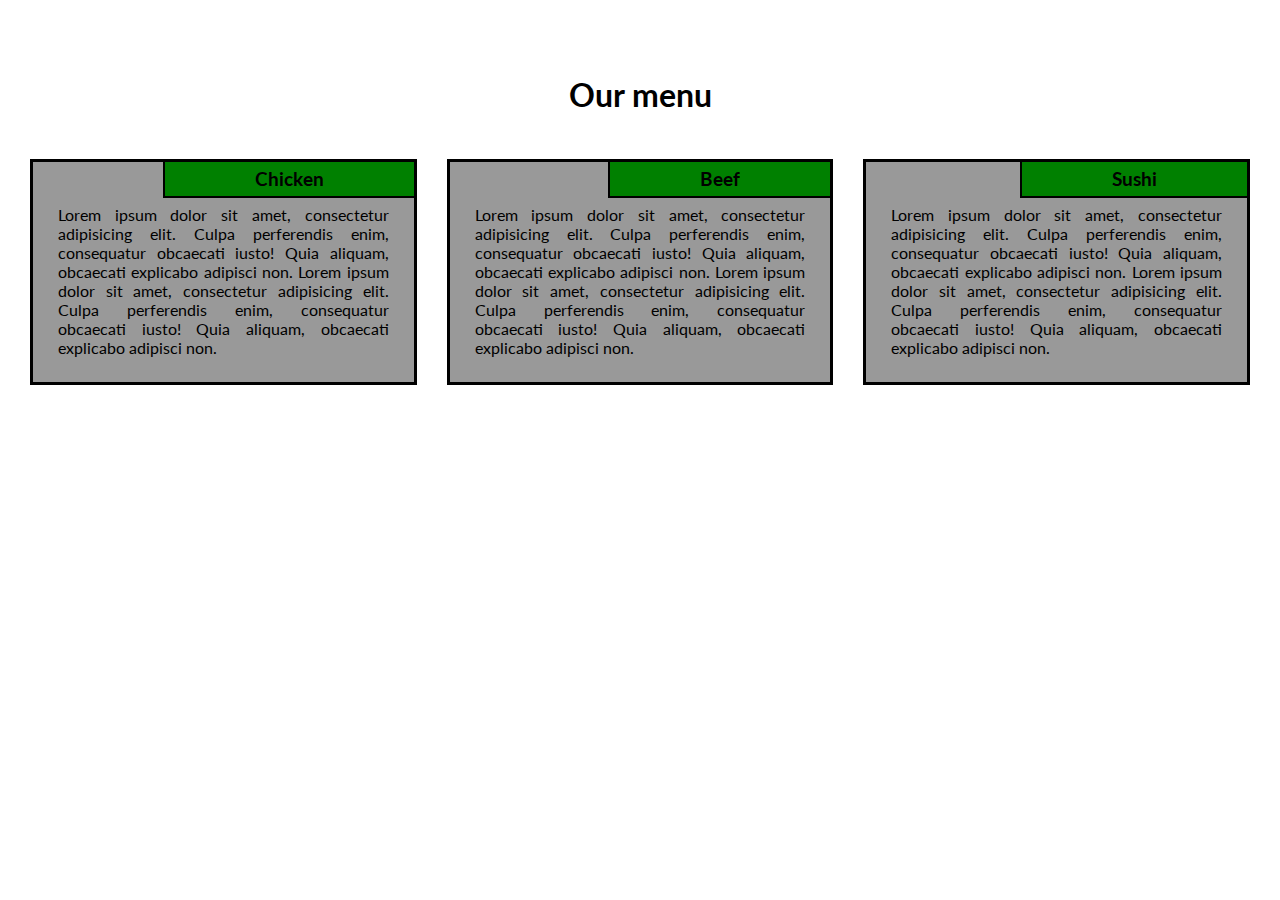
<file: assignment2/index.html>
<!DOCTYPE html>
<html>
<head>
  <meta charset="utf-8">
  <meta name="viewport" content="width=device-width, initial-scale=1">
  <title>My Responsive Layout</title>
  <link href="https://fonts.googleapis.com/css?family=Lato" rel="stylesheet">
  <link href='css/style.css' rel='stylesheet' type='text/css'>
</head>
<body>
  <div class="container">
    <div class="row">

    <h1 class="menu-title">Our menu</h1>
      <div class="col-lg-4  col-md-6 col-sm-12">
        <div class="item">
          <div class="item-title" id="title-one">
            <h3>Chicken</h3>
          </div>
          <p>
            Lorem ipsum dolor sit amet, consectetur adipisicing elit. Culpa perferendis enim, consequatur obcaecati iusto! Quia aliquam, obcaecati explicabo adipisci non. Lorem ipsum dolor sit amet, consectetur adipisicing elit. Culpa perferendis enim, consequatur obcaecati iusto! Quia aliquam, obcaecati explicabo adipisci non.
          </p>
        </div>
      </div>
      <div class="col-lg-4 col-md-6 col-sm-12">
        <div class="item">
         <div class="item-title" id="title-two">
          <h3>Beef</h3>
        </div>
        <p>
          Lorem ipsum dolor sit amet, consectetur adipisicing elit. Culpa perferendis enim, consequatur obcaecati iusto! Quia aliquam, obcaecati explicabo adipisci non. Lorem ipsum dolor sit amet, consectetur adipisicing elit. Culpa perferendis enim, consequatur obcaecati iusto! Quia aliquam, obcaecati explicabo adipisci non.
        </p>
      </div>
    </div>
    <div class="col-lg-4 col-md-6 col-sm-12">
      <div class="item">
       <div class="item-title" id="title-three">
        <h3>Sushi</h3>
      </div>
      <p>
        Lorem ipsum dolor sit amet, consectetur adipisicing elit. Culpa perferendis enim, consequatur obcaecati iusto! Quia aliquam, obcaecati explicabo adipisci non. Lorem ipsum dolor sit amet, consectetur adipisicing elit. Culpa perferendis enim, consequatur obcaecati iusto! Quia aliquam, obcaecati explicabo adipisci non.
      </p>
    </div>
  </div>

</div>
</div>
</body>
</html>
</file>
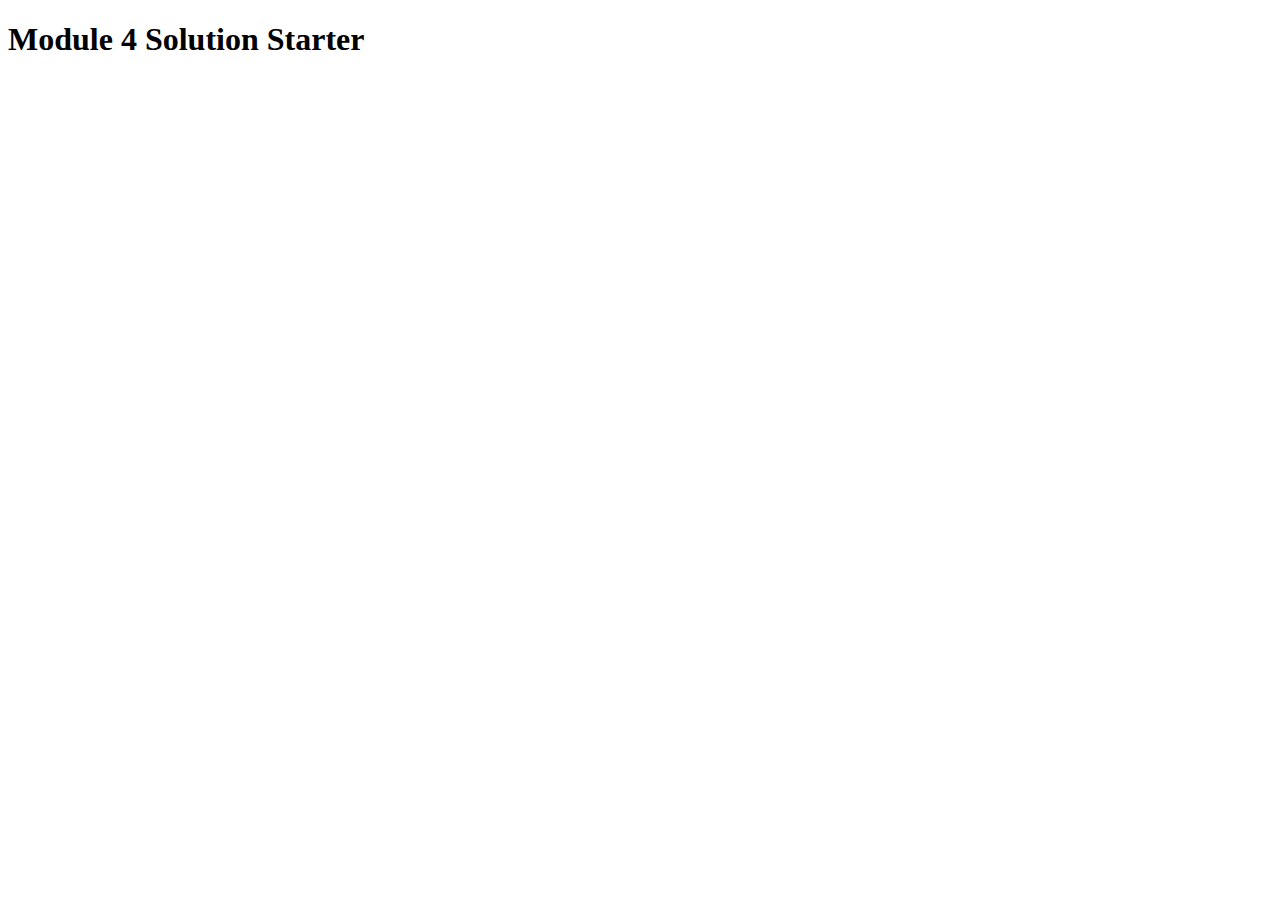
<file: assignment4/index.html>
<!DOCTYPE html>
<html>
<head>
  <meta charset="utf-8">
  <title>Module 4 Solution Starter</title>
  <script>
    var names = []; // DO NOT REMOVE
  </script>
  <script src="speakHello.js"></script>
  <script src="speakGoodbye.js"></script>
  <script src="script.js"></script>
</head>
<body>
  <h1>Module 4 Solution Starter</h1>
</body>
</html>
</file>
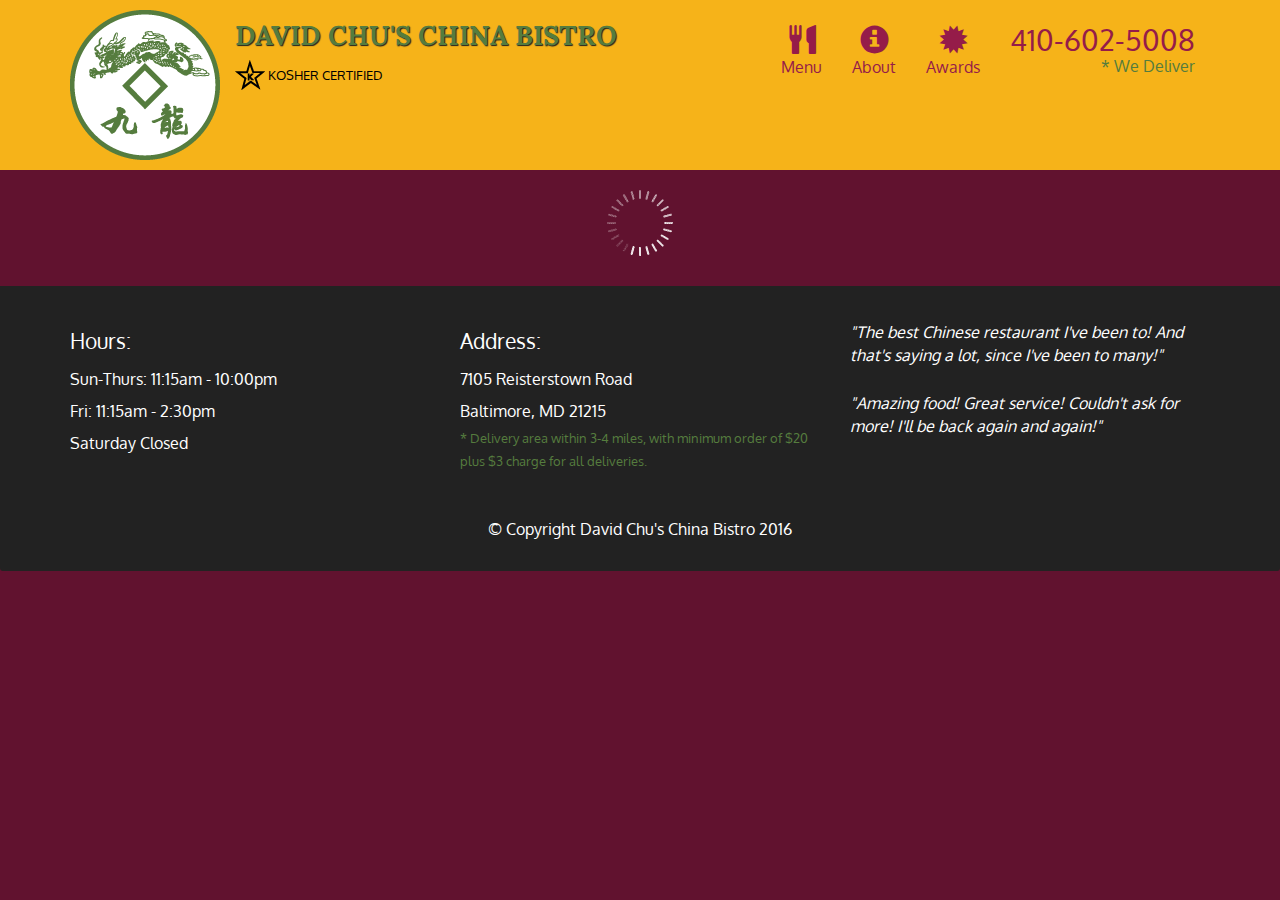
<file: assignment5/index.html>
<!doctype html>
<html lang="en">
  <head>
    <meta charset="utf-8">
    <meta http-equiv="X-UA-Compatible" content="IE=edge">
    <meta name="viewport" content="width=device-width, initial-scale=1">
    <title>David Chu's China Bistro</title>
    <link rel="stylesheet" href="css/bootstrap.min.css">
    <link rel="stylesheet" href="css/styles.css">
    <link href='https://fonts.googleapis.com/css?family=Oxygen:400,300,700' rel='stylesheet' type='text/css'>
    <link href='https://fonts.googleapis.com/css?family=Lora' rel='stylesheet' type='text/css'>
  </head>
<body>
  <header>
    <nav id="header-nav" class="navbar navbar-default">
      <div class="container">
        <div class="navbar-header">
          <a href="index.html" class="pull-left visible-md visible-lg">
            <div id="logo-img" alt="Logo image"></div>
          </a>

          <div class="navbar-brand">
            <a href="index.html"><h1>David Chu's China Bistro</h1></a>
            <p>
              <img src="images/star-k-logo.png" alt="Kosher certification">
              <span>Kosher Certified</span>
            </p>
          </div>

          <button id="navbarToggle" type="button" class="navbar-toggle collapsed" data-toggle="collapse" data-target="#collapsable-nav" aria-expanded="false">
            <span class="sr-only">Toggle navigation</span>
            <span class="icon-bar"></span>
            <span class="icon-bar"></span>
            <span class="icon-bar"></span>
          </button>
        </div>
        
        <div id="collapsable-nav" class="collapse navbar-collapse">
           <ul id="nav-list" class="nav navbar-nav navbar-right">
            <li id="navHomeButton" class="visible-xs active">
              <a href="index.html">
                <span class="glyphicon glyphicon-home"></span> Home</a>
            </li>
            <li id="navMenuButton">
              <a href="#" onclick="$dc.loadMenuCategories();">
                <span class="glyphicon glyphicon-cutlery"></span><br class="hidden-xs"> Menu</a>
            </li>
            <li>
              <a href="#">
                <span class="glyphicon glyphicon-info-sign"></span><br class="hidden-xs"> About</a>
            </li>
            <li>
              <a href="#">
                <span class="glyphicon glyphicon-certificate"></span><br class="hidden-xs"> Awards</a>
            </li>
            <li id="phone" class="hidden-xs">
              <a href="tel:410-602-5008">
                <span>410-602-5008</span></a><div>* We Deliver</div>
            </li>
          </ul><!-- #nav-list -->
        </div><!-- .collapse .navbar-collapse -->
      </div><!-- .container -->
    </nav><!-- #header-nav -->
  </header>

  <div id="call-btn" class="visible-xs">
    <a class="btn" href="tel:410-602-5008">
    <span class="glyphicon glyphicon-earphone"></span>
    410-602-5008
    </a>
  </div>
  <div id="xs-deliver" class="text-center visible-xs">* We Deliver</div>

  <div id="main-content" class="container"></div>

  <footer class="panel-footer">
    <div class="container">
      <div class="row">
        <section id="hours" class="col-sm-4">
          <span>Hours:</span><br>
          Sun-Thurs: 11:15am - 10:00pm<br>
          Fri: 11:15am - 2:30pm<br>
          Saturday Closed
          <hr class="visible-xs">
        </section>
        <section id="address" class="col-sm-4">
          <span>Address:</span><br>
          7105 Reisterstown Road<br>
          Baltimore, MD 21215
          <p>* Delivery area within 3-4 miles, with minimum order of $20 plus $3 charge for all deliveries.</p>
          <hr class="visible-xs">
        </section>
        <section id="testimonials" class="col-sm-4">
          <p>"The best Chinese restaurant I've been to! And that's saying a lot, since I've been to many!"</p>
          <p>"Amazing food! Great service! Couldn't ask for more! I'll be back again and again!"</p>
        </section>
      </div>
      <div class="text-center">&copy; Copyright David Chu's China Bistro 2016</div>
    </div>
  </footer>

  <!-- jQuery (Bootstrap JS plugins depend on it) -->
  <script src="js/jquery-2.1.4.min.js"></script>
  <script src="js/bootstrap.min.js"></script>
  <script src="js/ajax-utils.js"></script>
  <script src="js/script.js"></script>
</body>
</html>
</file>
<file: assignment2/css/style.css>
*{
  box-sizing: border-box;
  margin:0;
  padding:0;
}

body{
  font-family: 'Lato', sans-serif;  
}

.row{
  width: 100%;
}

.menu-title{
  text-align: center;
  margin-bottom: 30px;
}

.container{
 position: relative;
 top:60px;
 margin: 15px; 
}

.item{
  position: relative;
  top: 0;
  background-color:#999999;
  margin: 15px;
  padding: 25px;
  border: 3px solid #000;
}

.item p{
  margin-top: 18px;
  text-align: justify;
  font-size:100%;
}

.item-title{
  position: absolute;
  top:0;
  right: 0px;
  background: green; 
  padding: 6px 90px;
  border-left: 2px solid #000;
  border-bottom: 2px solid #000;
}
/* Desktop view */

@media (min-width: 992px) {
  .col-lg-1, .col-lg-2, .col-lg-3, .col-lg-4, .col-lg-5, .col-lg-6, .col-lg-7, .col-lg-8, .col-lg-9, .col-lg-10, .col-lg-11, .col-lg-12 {
    float: left;
  }

  .col-lg-1 {
    width: 8.33%;
  }
  .col-lg-2 {
    width: 16.66%;
  }
  .col-lg-3 {
    width: 25%;
  }
  .col-lg-4 {
    width: 33.33%;
  }
  .col-lg-5 {
    width: 41.66%;
  }
  .col-lg-6 {
    width: 50%;
  }
  .col-lg-7 {
    width: 58.33%;
  }
  .col-lg-8 {
    width: 66.66%;
  }
  .col-lg-9 {
    width: 74.99%;
  }
  .col-lg-10 {
    width: 83.33%;
  }
  .col-lg-11 {
    width: 91.66%;
  }
  .col-lg-12 {
    width: 100%;
  }

}

/* Tablet view */

@media (min-width: 768px) and (max-width: 991px) {
  .col-md-1, .col-md-2, .col-md-3, .col-md-4, .col-md-5, .col-md-6, .col-md-7, .col-md-8, .col-md-9, .col-md-10, .col-md-11, .col-md-12 {
    float: left;
  }

  .col-md-1 {
    width: 8.33%;
  }
  .col-md-2 {
    width: 16.66%;
  }
  .col-md-3 {
    width: 25%;
  }
  .col-md-4 {
    width: 33.33%;
  }
  .col-md-5 {
    width: 41.66%;
  }
  .col-md-6 {
    width: 50%;
  }
  .col-md-7 {
    width: 58.33%;
  }
  .col-md-8 {
    width: 66.66%;
  }
  .col-md-9 {
    width: 74.99%;
  }
  .col-md-10 {
    width: 83.33%;
  }
  .col-md-11 {
    width: 91.66%;
  }
  .col-md-12 {
    width: 100%;
  }
}

/* Mobile view */

@media (max-width: 768px) {
  .col-sm-1, .col-sm-2, .col-sm-3, .col-sm-4, .col-sm-5, .col-sm-6, .col-sm-7, .col-sm-8, .col-sm-9, .col-sm-10, .col-sm-11, .col-sm-12 {
 	float: left;
  }

  .col-sm-1 {
    width: 8.33%;
  }
  .col-sm-2 {
    width: 16.66%;
  }
  .col-sm-3 {
    width: 25%;
  }
  .col-sm-4 {
    width: 33.33%;
  }
  .col-sm-5 {
    width: 41.66%;
  }
  .col-sm-6 {
    width: 50%;
  }
  .col-sm-7 {
    width: 58.33%;
  }
  .col-sm-8 {
    width: 66.66%;
  }
  .col-sm-9 {
    width: 74.99%;
  }
  .col-sm-10 {
    width: 83.33%;
  }
  .col-sm-11 {
    width: 91.66%;
  }
  .col-sm-12 {
    width: 100%;
  }
}
</file>
<file: assignment5/css/styles.css>
body {
  font-size: 16px;
  color: #fff;
  background-color: #61122f;
  font-family: 'Oxygen', sans-serif;
}

/** HEADER **/
#header-nav {
  background-color: #f6b319;
  border-radius: 0;
  border: 0;
}

#logo-img {
  background: url('../images/restaurant-logo_large.png') no-repeat;
  width: 150px;
  height: 150px;
  margin: 10px 15px 10px 0;
}

.navbar-brand {
  padding-top: 25px;
}
.navbar-brand h1 { /* Restaurant name */
  font-family: 'Lora', serif;
  color: #557c3e;
  font-size: 1.5em;
  text-transform: uppercase;
  font-weight: bold;
  text-shadow: 1px 1px 1px #222;
  margin-top: 0;
  margin-bottom: 0;
  line-height: .75;
}
.navbar-brand a:hover, .navbar-brand a:focus {
  text-decoration: none;
}
.navbar-brand p { /* Kosher cert */
  color: #000;
  text-transform: uppercase;
  font-size: .7em;
  margin-top: 15px;
}
.navbar-brand p span { /* Star-K */
  vertical-align: middle;
}

#nav-list {
  margin-top: 10px;
}
#nav-list a {
  color: #951C49;
  text-align: center;
}
#nav-list a:hover {
  background: #E7E7E7;
}
#nav-list a span {
  font-size: 1.8em;
}

#phone {
  margin-top: 5px;
}
#phone a { /* Phone number */
  text-align: right;
  padding-bottom: 0;
}
#phone div { /* We Deliver */
  color: #557c3e;
  text-align: right;
  padding-right: 15px;
}

.navbar-header button.navbar-toggle, .navbar-header .icon-bar {
  border: 1px solid #61122f;
}
.navbar-header button.navbar-toggle {
  clear: both;
  margin-top: -30px;
}
/* END HEADER */

/* FOOTER */
.panel-footer {
  margin-top: 30px;
  padding-top: 35px;
  padding-bottom: 30px;
  background-color: #222;
  border-top: 0;
}
.panel-footer div.row {
  margin-bottom: 35px;
}
#hours, #address {
  line-height: 2;
}
#hours > span, #address > span {
  font-size: 1.3em;
}
#address p {
  color: #557c3e;
  font-size: .8em;
  line-height: 1.8;
}
#testimonials {
  font-style: italic;
}
#testimonials p:nth-child(2) {
  margin-top: 25px;
}
/* END FOOTER */



/* HOME PAGE */
.container .jumbotron {
  box-shadow: 0 0 50px #3F0C1F;
  border: 2px solid #3F0C1F;
}

#menu-tile, #specials-tile, #map-tile {
  height: 250px;
  width: 100%;
  margin-bottom: 15px;
  position: relative;
  border: 2px solid #3F0C1F;
  overflow: hidden;
}
#menu-tile:hover, #specials-tile:hover, #map-tile:hover {
  box-shadow: 0 1px 5px 1px #cccccc;
}
#menu-tile {
  background: url('../images/menu-tile.jpg') no-repeat;
  background-position: center;
}
#specials-tile {
  background: url('../images/specials-tile.jpg') no-repeat;
  background-position: center;
}
#menu-tile span, #specials-tile span, #map-tile span {
  position: absolute;
  bottom: 0;
  right: 0;
  width: 100%;
  text-align: center;
  font-size: 1.6em;
  text-transform: uppercase;
  background-color: #000;
  color: #fff;
  opacity: .8;
}
/* END HOME PAGE */

/* MENU CATEGORIES PAGE */
.category-tile { 
  position: relative;
  border: 2px solid #3F0C1F;
  overflow: hidden;
  width: 200px;
  height: 200px;
  margin: 0 auto 15px;
}
.category-tile span {
  position: absolute;
  bottom: 0;
  right: 0;
  width: 100%;
  text-align: center;
  font-size: 1.2em;
  text-transform: uppercase;
  background-color: #000;
  color: #fff;
  opacity: .8;
}
.category-tile:hover {
  box-shadow: 0 1px 5px 1px #cccccc;
}

#menu-categories-title + div {
  margin-bottom: 50px;
}
/* END MENU CATEGORIES PAGE */

/* SINGLE CATEGORY PAGE */
.menu-item-tile {
  margin-bottom: 25px;
}
.menu-item-tile hr {
  width: 80%;
}
.menu-item-tile .menu-item-price {
  font-size: 1.1em;
  text-align: right;
  margin-top: -15px;
  margin-right: -15px;
}
.menu-item-tile .menu-item-price span {
  font-size: .6em;
}
.menu-item-photo {
  position: relative;
  border: 2px solid #3F0C1F; 
  overflow: hidden;
  padding: 0;
  margin-right: -15px;
  margin-left: auto;
  margin-bottom: 20px;
  max-width: 250px;
}
.menu-item-photo div {
  position: absolute;
  bottom: 0;
  right: 0;
  width: 80px;
  background-color: #557c3e;
  text-align: center;
}
.menu-item-description {
  padding-right: 30px;
}
h3.menu-item-title {
  margin: 0 0 10px;
}
.menu-item-details {
  font-size: .9em;
  font-style: italic;
}
/* END SINGLE CATEGORY PAGE */


/********** Large devices only **********/
@media (min-width: 1200px) {
  .container .jumbotron {
    background: url('../images/jumbotron_1200.jpg') no-repeat;
    height: 675px;
  }
}

/********** Medium devices only **********/
@media (min-width: 992px) and (max-width: 1199px) {
  /* Header */
  #logo-img {
    background: url('../images/restaurant-logo_medium.png') no-repeat;
    width: 100px;
    height: 100px;
    margin: 5px 5px 5px 0;
  }
  /* End Header */

  /* Home Page */
  .container .jumbotron {
    background: url('../images/jumbotron_992.jpg') no-repeat;
    height: 558px;
  }
  /* End Home Page */
}

/********** Small devices only **********/
@media (min-width: 768px) and (max-width: 991px) {
  /* Home Page */
  .container .jumbotron {
    background: url('../images/jumbotron_768.jpg') no-repeat;
    height: 432px;
  }
  /* End Home Page */
}

/********** Extra small devices only **********/
@media (max-width: 767px) {
  /* Header */
  .navbar-brand {
    padding-top: 10px;
    height: 80px;
  }
  .navbar-brand h1 { /* Restaurant name */
    padding-top: 10px;
    font-size: 5vw; /* 1vw = 1% of viewport width */
  }
  .navbar-brand p { /* Kosher cert */
    font-size: .6em;
    margin-top: 12px;
  }
  .navbar-brand p img { /* Star-K */
    height: 20px;
  }

  #collapsable-nav a { /* Collapsed nav menu text */
    font-size: 1.2em;
  }
  #collapsable-nav a span { /* Collapsed nav menu glyph */
    font-size: 1em;
    margin-right: 5px;
  }

  #call-btn > a {
    font-size: 1.5em;
    display: block;
    margin: 0 20px;
    padding: 10px;
    border: 2px solid #fff;
    background-color: #f6b319;
    color: #951c49;
  }
  #xs-deliver {
    margin-top: 5px;
    font-size: .7em;
    letter-spacing: .1em;
    text-transform: uppercase;
  }
  /* End Header */

  /* Footer */
  .panel-footer section {
    margin-bottom: 30px;
    text-align: center;
  }
  .panel-footer section:nth-child(3) {
    margin-bottom: 0; /* margin already exists on the whole row */
  }
  .panel-footer section hr {
    width: 50%;
  }
  /* End Footer */

  /* Home Page */
  .container .jumbotron {
    margin-top: 30px;
    padding: 0;
  }
  #menu-tile, #specials-tile {
    width: 360px;
    margin: 0 auto 15px;
  }

  .menu-item-photo {
    margin-right: auto;
  }
  .menu-item-tile .menu-item-price {
    text-align: center;
  }
  .menu-item-description {
    text-align: center;;
  }
}


/********** Super extra small devices Only :-) (e.g., iPhone 4) **********/
@media (max-width: 479px) {
  /* Header */
  .navbar-brand h1 { /* Restaurant name */
    padding-top: 5px;
    font-size: 6vw;
  }
  /* End Header */
  
  /* Home page */
  #menu-tile, #specials-tile {
    width: 280px;
    margin: 0 auto 15px;
  }

  .col-xxs-12 {
    position: relative;
    min-height: 1px;
    padding-right: 15px;
    padding-left: 15px;
    float: left;
    width: 100%;
  }
}
</file>
